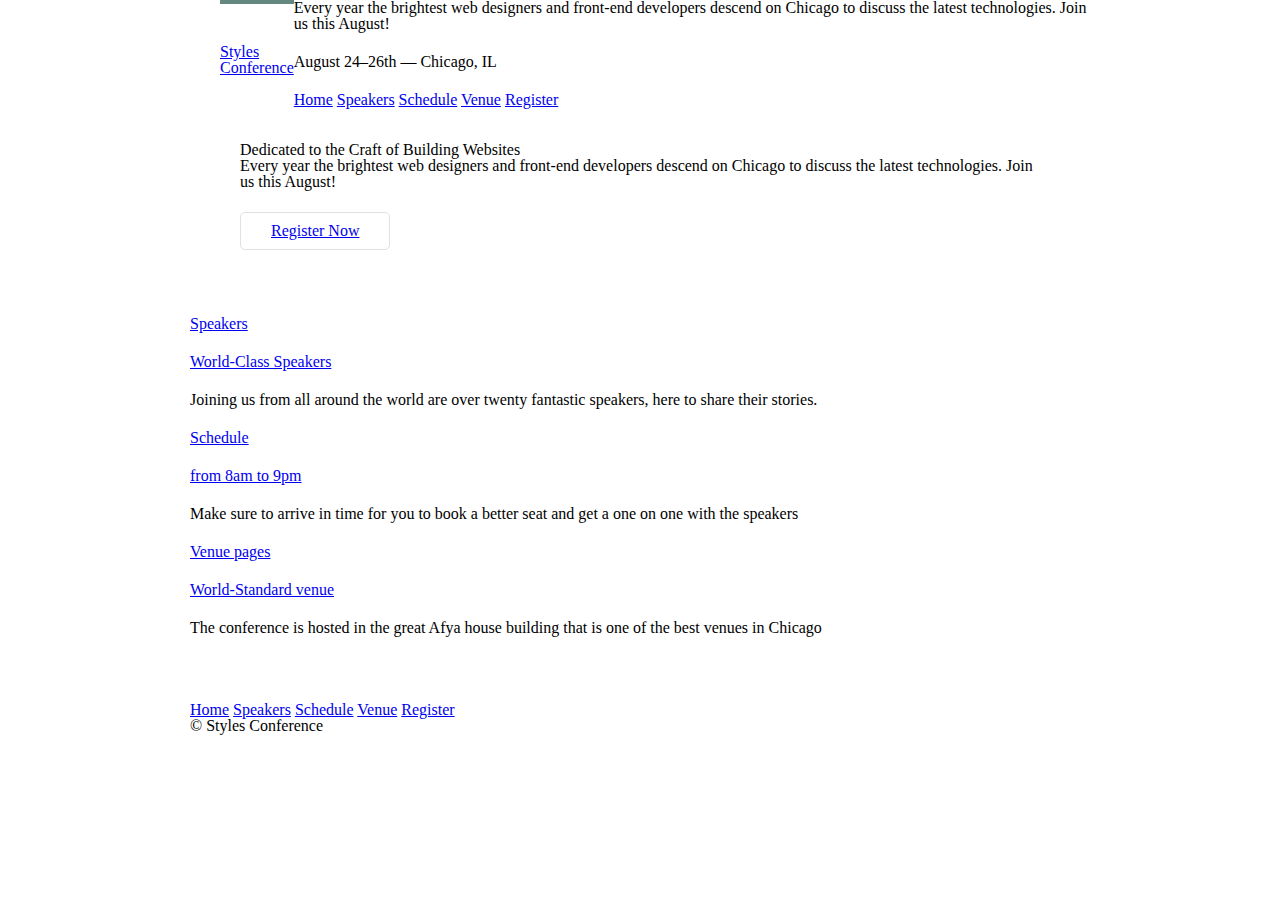
<file: pages/index.html>
<!DOCTYPE html>
<html lang="en">
    <head>
        <meta charset="utf-8">
        <title>Styles conference</title>
        <link rel="stylesheet" href="../assets/stylesheets/main.css">
    </head>
    <body>

        <header class="container group">

             <section class="container">

                <h1 class="logo"><a href="index.html">Styles <br> Conference</a></h1>

             </section>
            

            <p>Every year the brightest web designers and front-end developers descend on Chicago to discuss the latest technologies. Join us this August!</p>
            <h3>August 24&ndash;26th &mdash; Chicago, IL</h3>

            <nav>
                <a href="index.html">Home</a>
                <a href="speakers.html">Speakers</a>
                <a href="schedule.html">Schedule</a>
                <a href="venue.html">Venue</a>
                <a href="register.html">Register</a>
            </nav>

        </header>

        

        <section class="hero container">

            <h2>Dedicated to the Craft of Building Websites</h2>
            <p>Every year the brightest web designers and front-end developers descend on Chicago to discuss the latest technologies. Join us this August!</p>
            
            <a href="register.html" class="btn btn-alt">Register Now</a>
        
        </section>
        
        <section>

            <section class="container">
                <a href="speakers.html">
                    <h5>Speakers</h5>
                    <h3>World-Class Speakers</h3>
                </a>
                <p>Joining us from all around the world are over twenty fantastic speakers, here to share their stories.</p>
            </section>

            <section class="container">
                <a href="schedule.html">
                    <h5>Schedule</h5>
                    <h3>from 8am to 9pm</h3>
                </a>
                <p>Make sure to arrive in time for you to book a better seat and get a one on one with the speakers</p>
            </section>

            <section class="container">
                <a href="venue.html">
                    <h5>Venue pages</h5>
                    <h3>World-Standard venue</h3>
                </a>
                
                <p>The conference is hosted in the great Afya house building that is one of the best venues in Chicago</p>
            </section>

        </section>


        <footer class="primary-footer container group">

            <nav>
                <a href="index.html">Home</a>
                <a href="speakers.html">Speakers</a>
                <a href="schedule.html">Schedule</a>
                <a href="venue.html">Venue</a>
                <a href="register.html">Register</a>
            </nav>

            <small>&copy; Styles Conference</small>

        </footer >

    </body>
</html>
</file>
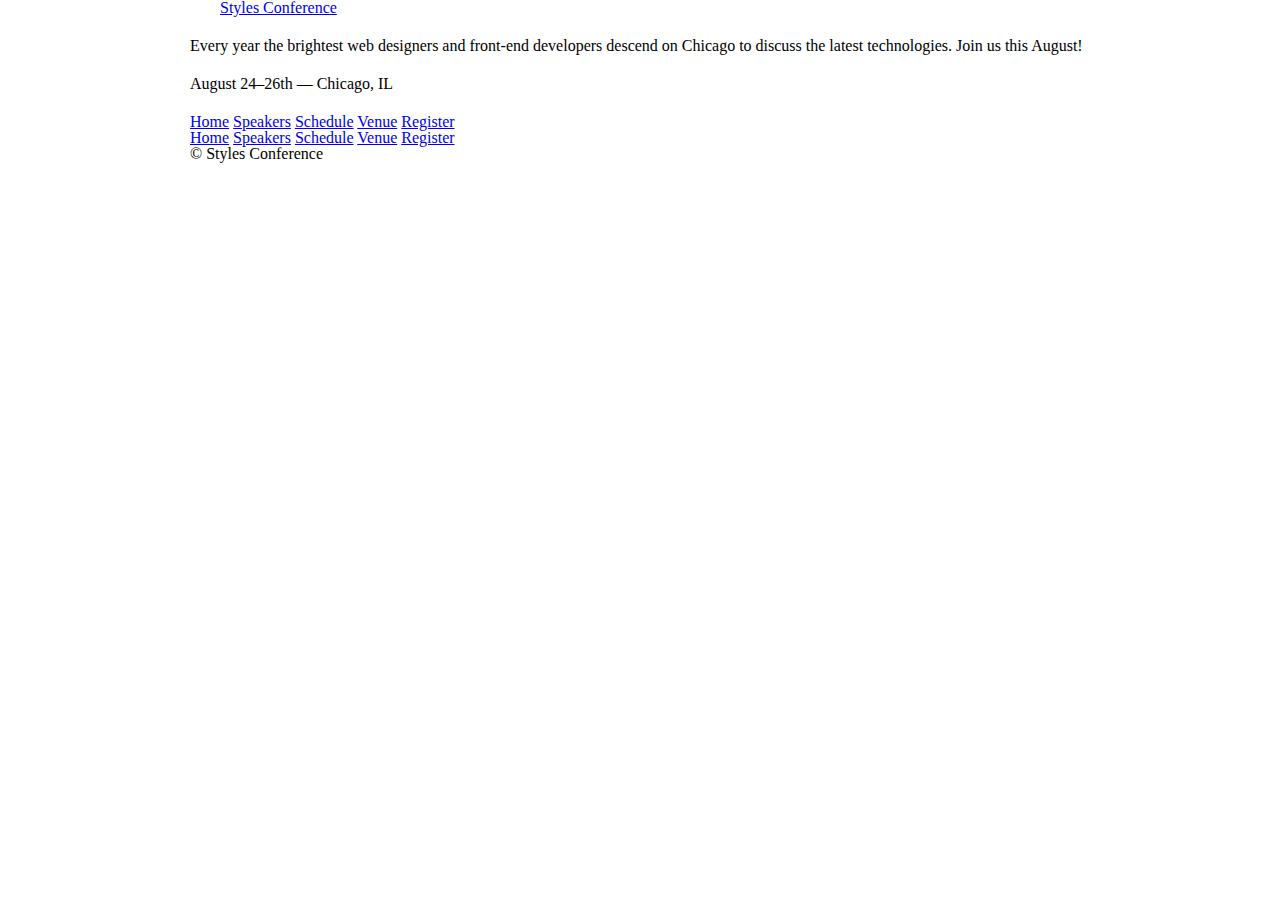
<file: pages/register.html>
<!DOCTYPE html>
<html lang="en">
    <head>
        <meta charset="utf-8">
        <title>Register</title>
        <link rel="stylesheet" href="../assets/stylesheets/main.css">
    </head>
    <body>
        <header class="container">

            <section class="container">

                <h1><a href="index.html">Styles Conference</a></h1>

            </section>
     
            
            <p>Every year the brightest web designers and front-end developers descend on Chicago to discuss the latest technologies. Join us this August!</p>
            <h3>August 24&ndash;26th &mdash; Chicago, IL</h3>

            <nav>
                <a href="index.html">Home</a>
                <a href="speakers.html">Speakers</a>
                <a href="schedule.html">Schedule</a>
                <a href="venue.html">Venue</a>
                <a href="register.html">Register</a>
            </nav>

        </header>





        <footer class="container">
            <nav>
                <a href="index.html">Home</a>
                <a href="speakers.html">Speakers</a>
                <a href="schedule.html">Schedule</a>
                <a href="venue.html">Venue</a>
                <a href="register.html">Register</a>
            </nav>

            <small>&copy; Styles Conference</small>
        </footer>
    </body>



</html>
</file>
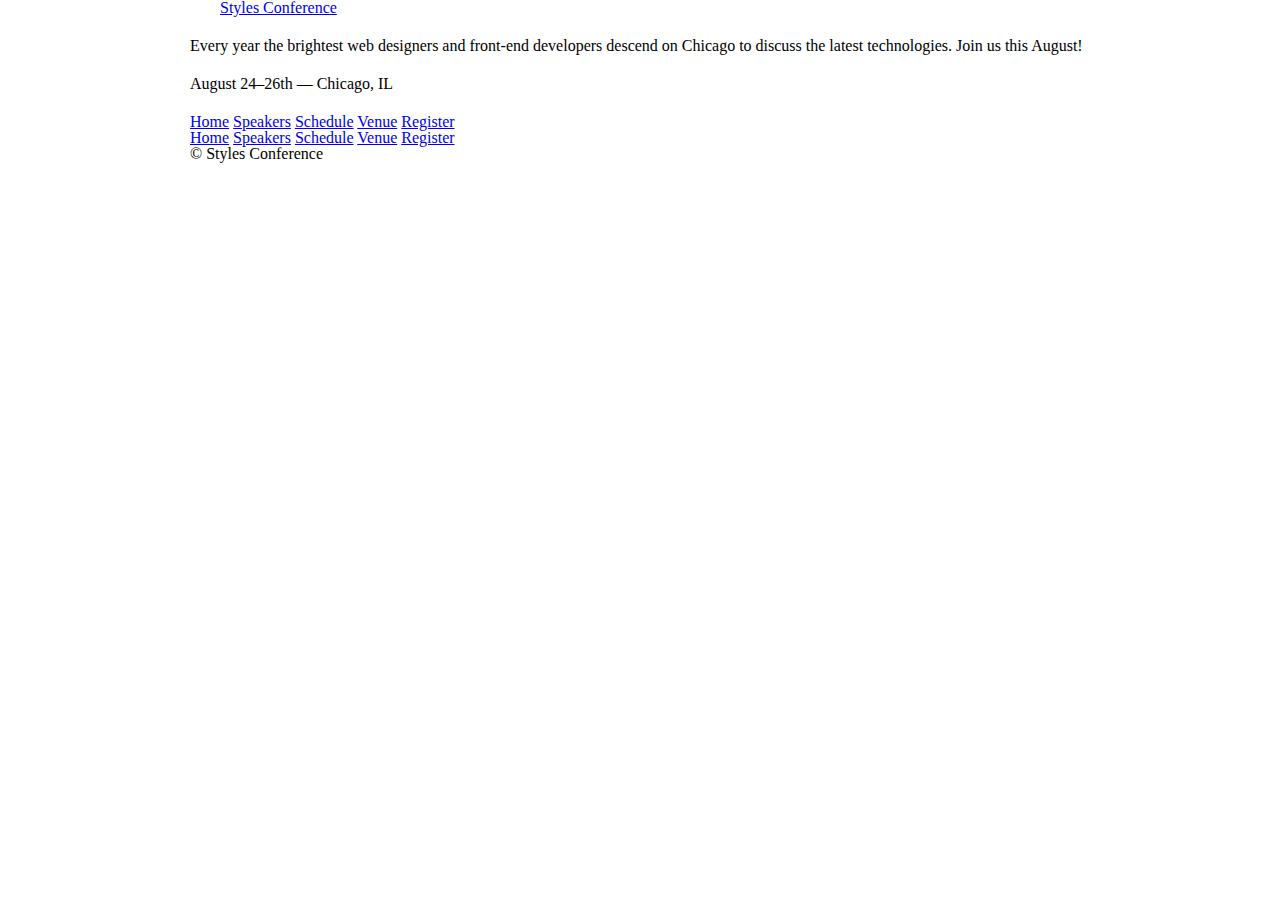
<file: pages/schedule.html>
<!DOCTYPE html>

<html lang="en">
    <head>
        <meta charset="utf-8">
        <title>Schedule</title>
        <link rel="stylesheet" href="../assets/stylesheets/main.css">
    </head>

    <body>
        <header class="container">

            <section class="container">

                <h1><a href="index.html">Styles Conference</a></h1>

            </section>

            
            <p>Every year the brightest web designers and front-end developers descend on Chicago to discuss the latest technologies. Join us this August!</p>
            <h3>August 24&ndash;26th &mdash; Chicago, IL</h3>

            <nav>
                <a href="index.html">Home</a>
                <a href="speakers.html">Speakers</a>
                <a href="schedule.html">Schedule</a>
                <a href="venue.html">Venue</a>
                <a href="register.html">Register</a>
            </nav>

        </header>


        <footer class="container">

            <nav>
                <a href="index.html">Home</a>
                <a href="speakers.html">Speakers</a>
                <a href="schedule.html">Schedule</a>
                <a href="venue.html">Venue</a>
                <a href="register.html">Register</a>
            </nav>

            <small>&copy; Styles Conference</small>
        </footer>

    </body>

</html>
</file>
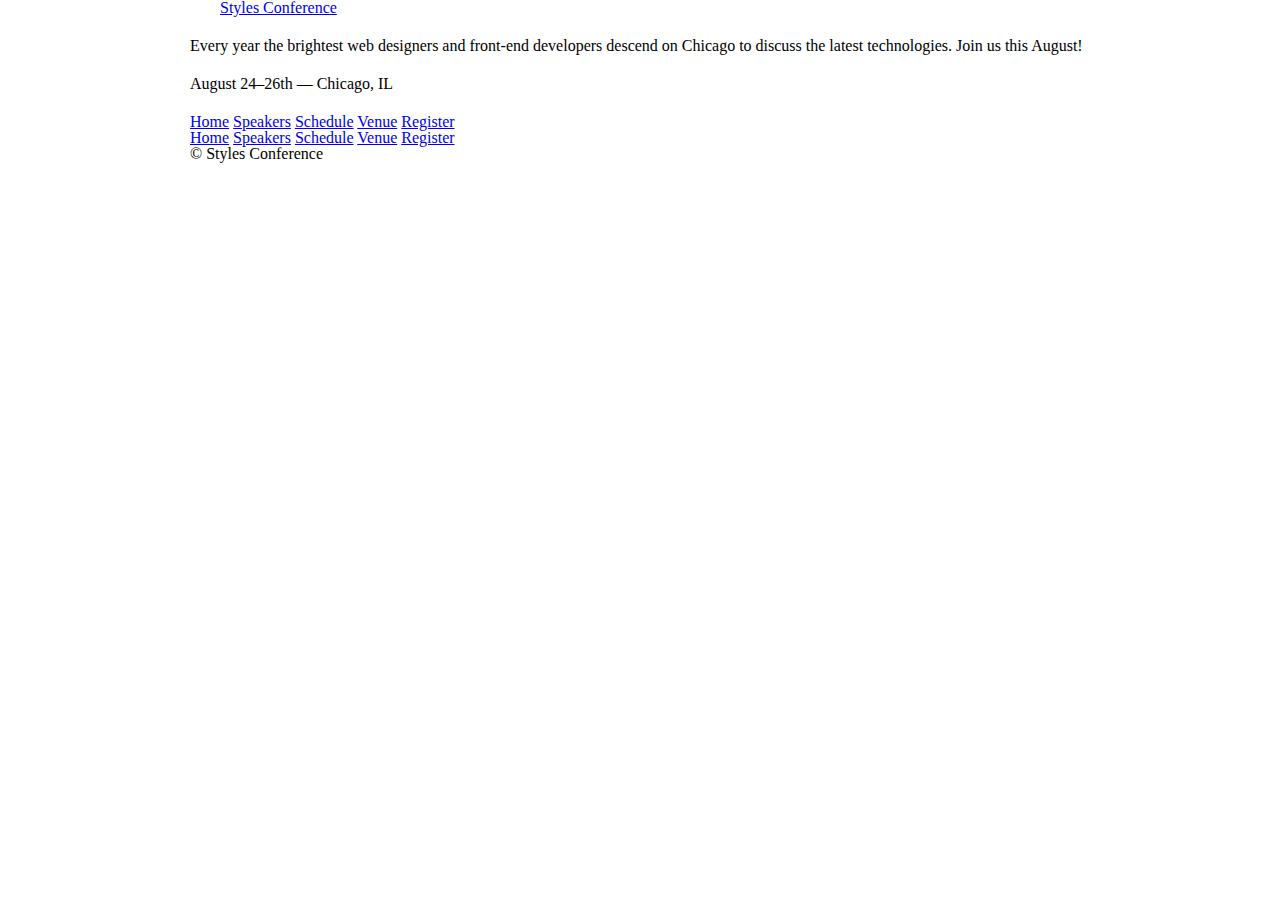
<file: pages/speakers.html>
<!DOCTYPE html>

<html lang="en">
    <head>
        <meta charset="utf-8">
        <title>Speakers</title>
        <link rel="stylesheet" href="../assets/stylesheets/main.css">
    </head>
    <body>
        <header class="container">
            
            <section class="container">

                <h1><a href="index.html">Styles Conference</a></h1>

            </section>

           
            <p>Every year the brightest web designers and front-end developers descend on Chicago to discuss the latest technologies. Join us this August!</p>
            <h3>August 24&ndash;26th &mdash; Chicago, IL</h3>

            <nav>
                <a href="index.html">Home</a>
                <a href="speakers.html">Speakers</a>
                <a href="schedule.html">Schedule</a>
                <a href="venue.html">Venue</a>
                <a href="register.html">Register</a>
            </nav>

        </header>





        <footer class="container">
            <nav>
                <a href="index.html">Home</a>
                <a href="speakers.html">Speakers</a>
                <a href="schedule.html">Schedule</a>
                <a href="venue.html">Venue</a>
                <a href="register.html">Register</a>
            </nav>

            <small>&copy; Styles Conference</small>
        </footer>
    </body>

</html>
</file>
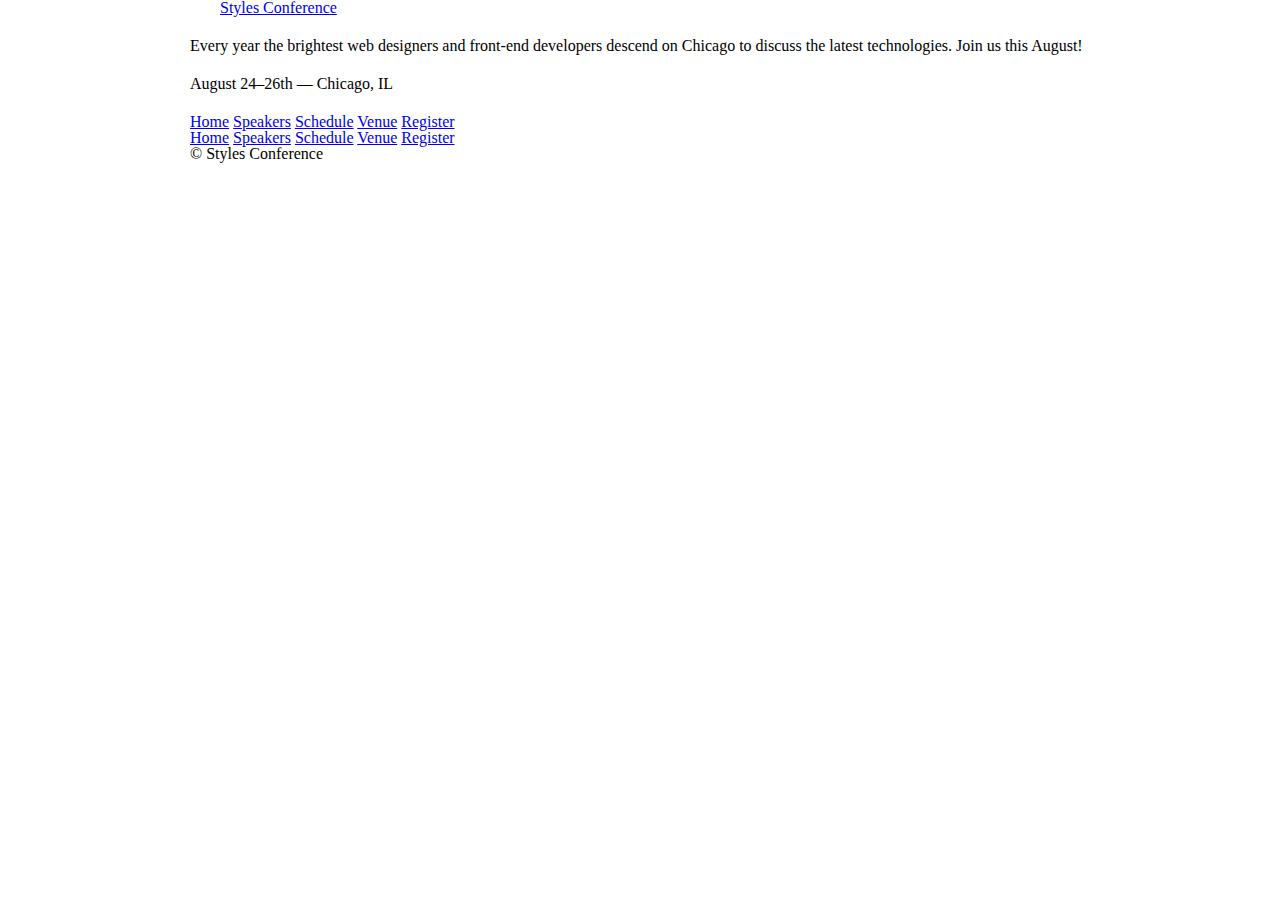
<file: pages/venue.html>
<!DOCTYPE html>
<html lang="en">
    <head>
        <meta charset="utf-8">
        <title>Venue</title>
        <link rel="stylesheet" href="../assets/stylesheets/main.css">
    </head>
    <body>
        <header class="container">

            <section class="container">

                <h1><a href="index.html">Styles Conference</a></h1>

            </section>
            
            <p>Every year the brightest web designers and front-end developers descend on Chicago to discuss the latest technologies. Join us this August!</p>
            <h3>August 24&ndash;26th &mdash; Chicago, IL</h3>

            <nav>
                <a href="index.html">Home</a>
                <a href="speakers.html">Speakers</a>
                <a href="schedule.html">Schedule</a>
                <a href="venue.html">Venue</a>
                <a href="register.html">Register</a>
            </nav>

        </header>





        <footer class="container">
            <nav>
                <a href="index.html">Home</a>
                <a href="speakers.html">Speakers</a>
                <a href="schedule.html">Schedule</a>
                <a href="venue.html">Venue</a>
                <a href="register.html">Register</a>
            </nav>

            <small>&copy; Styles Conference</small>
        </footer>
    </body>



</html>
</file>
<file: assets/stylesheets/main.css>
/* http://meyerweb.com/eric/tools/css/reset/ 2. v2.0 | 20110126
  License: none (public domain)
*/

html, body, div, span, applet, object, iframe,
h1, h2, h3, h4, h5, h6, p, blockquote, pre,
a, abbr, acronym, address, big, cite, code,
del, dfn, em, img, ins, kbd, q, s, samp,
small, strike, strong, sub, sup, tt, var,
b, u, i, center,
dl, dt, dd, ol, ul, li,
fieldset, form, label, legend,
table, caption, tbody, tfoot, thead, tr, th, td,
article, aside, canvas, details, embed,
figure, figcaption, footer, header, hgroup,
menu, nav, output, ruby, section, summary,
time, mark, audio, video {
  margin: 0;
  padding: 0;
  border: 0;
  font-size: 100%;
  font: inherit;
  vertical-align: baseline;
}
/* HTML5 display-role reset for older browsers */
article, aside, details, figcaption, figure,
footer, header, hgroup, menu, nav, section {
  display: block;
}
body {
  line-height: 1;
}
ol, ul {
  list-style: none;
}
blockquote, q {
  quotes: none;
}
blockquote:before, blockquote:after,
q:before, q:after {
  content: '';
  content: none;
}
table {
  border-collapse: collapse;
  border-spacing: 0; }



 /*
  ========================================
  Grid
  ========================================
*/

*,
*:before,
*:after {
  -webkit-box-sizing: border-box;
     -moz-box-sizing: border-box;
          box-sizing: border-box;
}


/*
  ========================================
  Clearfix
  ========================================
*/
.group:before,
.group:after {
  content: "";
  display: table;
}
.group:after {
  clear: both;
}
.group {
  clear: both;
  zoom: 1;
}



.container{
  width: 960px;
  padding-left: 30px;
  padding-right: 30px;
  margin: 0 auto;
}

/*
  ========================================
  Typography
  ========================================
*/

h1, h3, h4, h5, p {
  margin-bottom: 22px;
}


/*
  ========================================
  Buttons
  ========================================
*/

.btn {
  border-radius: 5px;
  display: inline-block;
  margin: 0;
}

.btn-alt {
  border: 1px solid #dfe2e5;
  padding: 10px 30px;
}


/*
  ========================================
  Home
  ========================================
*/

.hero {
  padding: 22px 80px 66px 80px;
}


/*
  ========================================
  Primary header
  ========================================
*/

.logo {
  border-top: 4px solid #648880;
  padding: 40px 0 22px 0;
  float: left;
}

/*
  ========================================
  Primary footer
  ========================================
*/

.primary-footer small {
  float: left;
}

.primary-footer {
  padding-bottom: 44px;
  padding-top: 44px;
}
</file>
